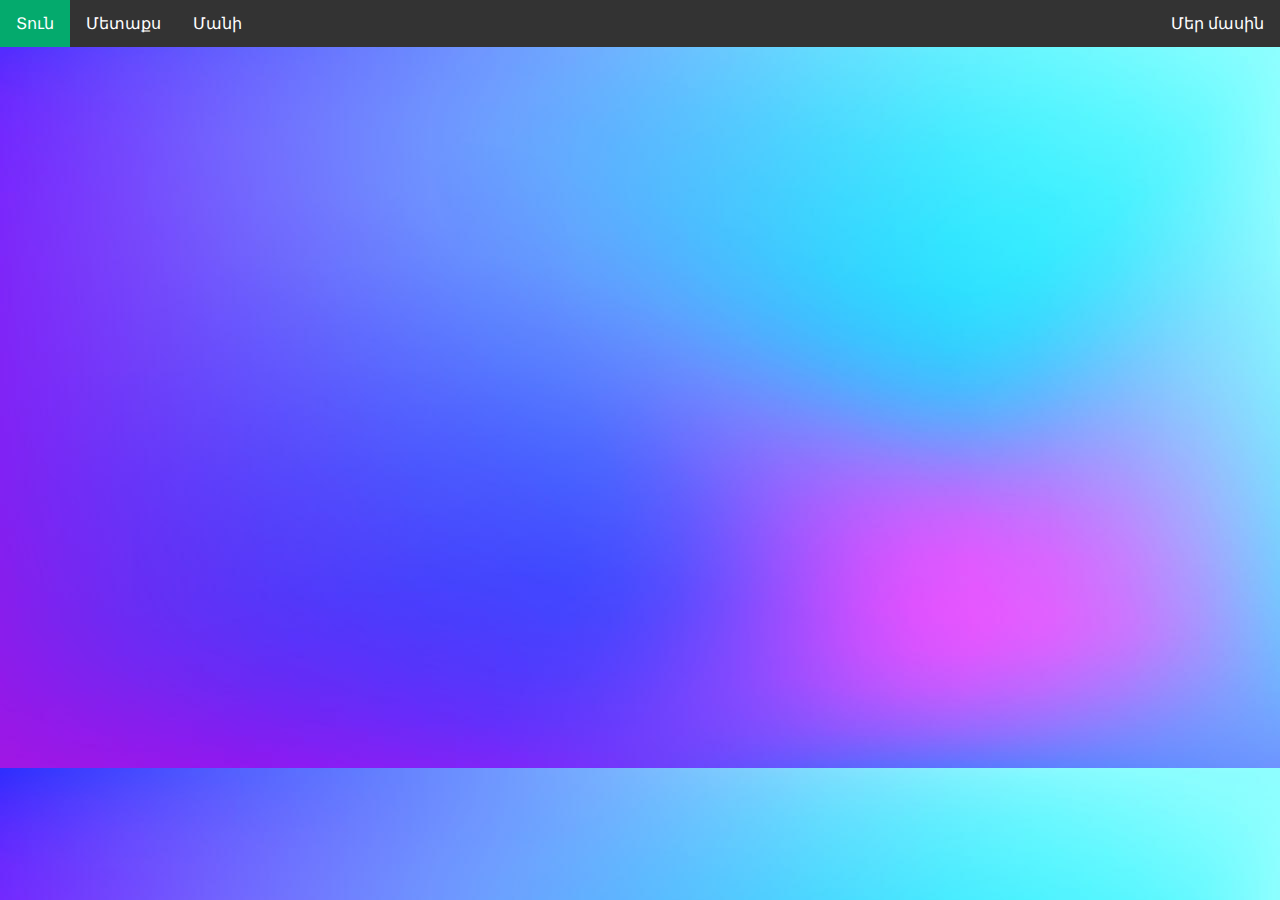
<file: index.html>
<!DOCTYPE html>
<html>
<head>
	<title>InfoSite ♥</title>
	 <link rel="stylesheet"  href="disign.css">
   <script src="js.js"></script>

</head>
<body>

<ul class="topnav">
  <li><a class="active" href="#home">Տուն</a></li>
  <li><a href="#Metax"; onclick="alerted()" ;>Մետաքս</a></li>
  <li ><a href="#Mani"; onclick="alerted()" ;>Մանի</a></li>
  <li class="right"><a href="#about";  onclick="alertedd()" ;>Մեր մասին</a></li>
</ul>



</div>
</body>
</html>
</file>
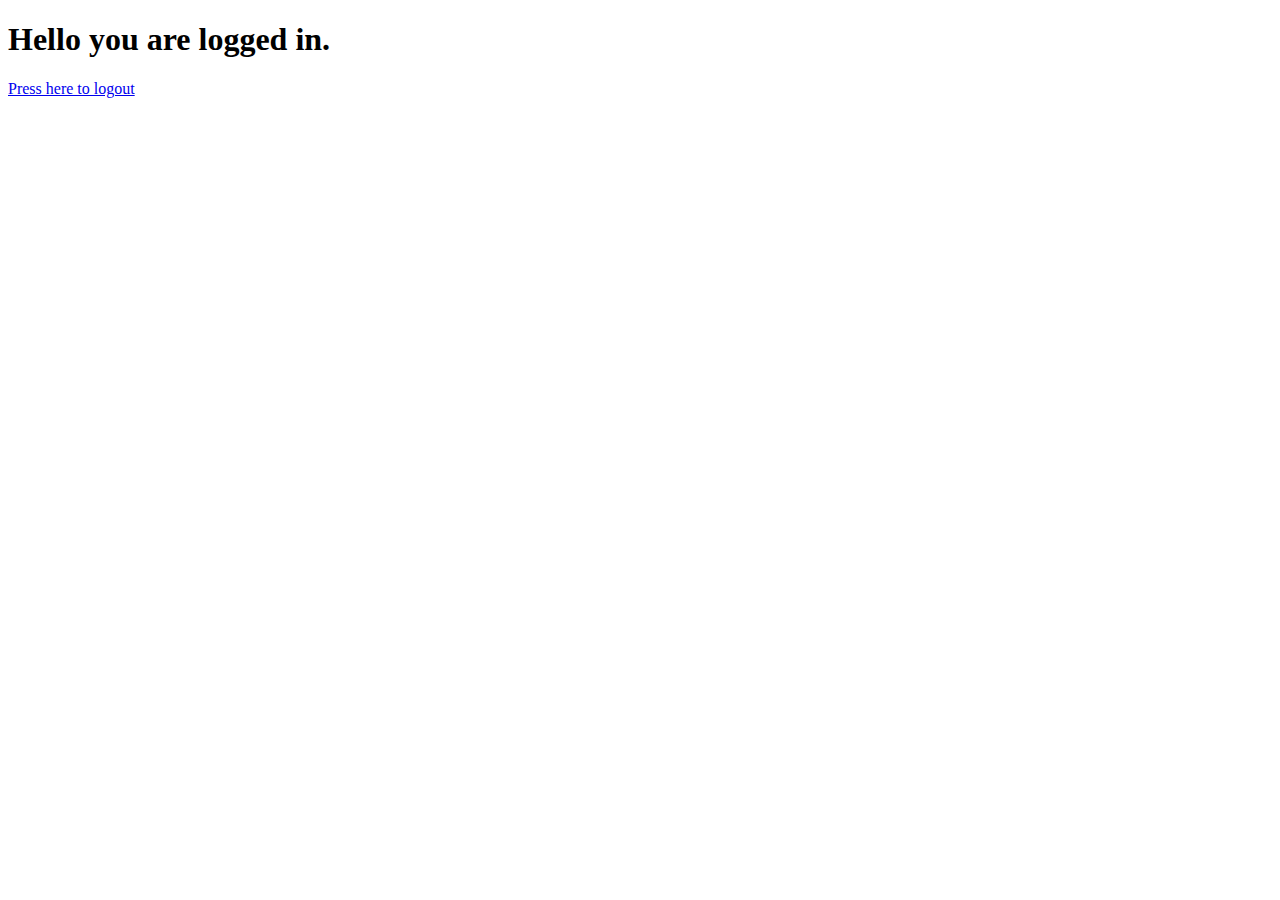
<file: templates/dashboard.html>
<!DOCTYPE html>
<html lang="en">

<head>
    <meta charset="UTF-8">
    <meta http-equiv="X-UA-Compatible" content="IE=edge">
    <meta name="viewport" content="width=device-width, initial-scale=1.0">
    <title>Dashboard</title>
</head>

<body>
    <h1>Hello you are logged in.</h1>
    <a href="{{url_for('logout')}}">Press here to logout</a>
</body>

</html>
</file>
<file: disign.css>
body {margin: 0;
}
body {
  background-image: url("1.jpg");
  }
ul.topnav {
  list-style-type: none;
  margin: 0;
  padding: 0;
  overflow: hidden;
  background-color: #333;
}

ul.topnav li {float: left;}

ul.topnav li a {
  display: block;
  color: white;
  text-align: center;
  padding: 14px 16px;
  text-decoration: none;
}

ul.topnav li a:hover:not(.active) {background-color: #111;}

ul.topnav li a.active {background-color: #04AA6D;}

ul.topnav li.right {float: right;}

@media screen and (max-width: 600px) {
  ul.topnav li.right, 
  ul.topnav li {float: none;}
}
</file>
